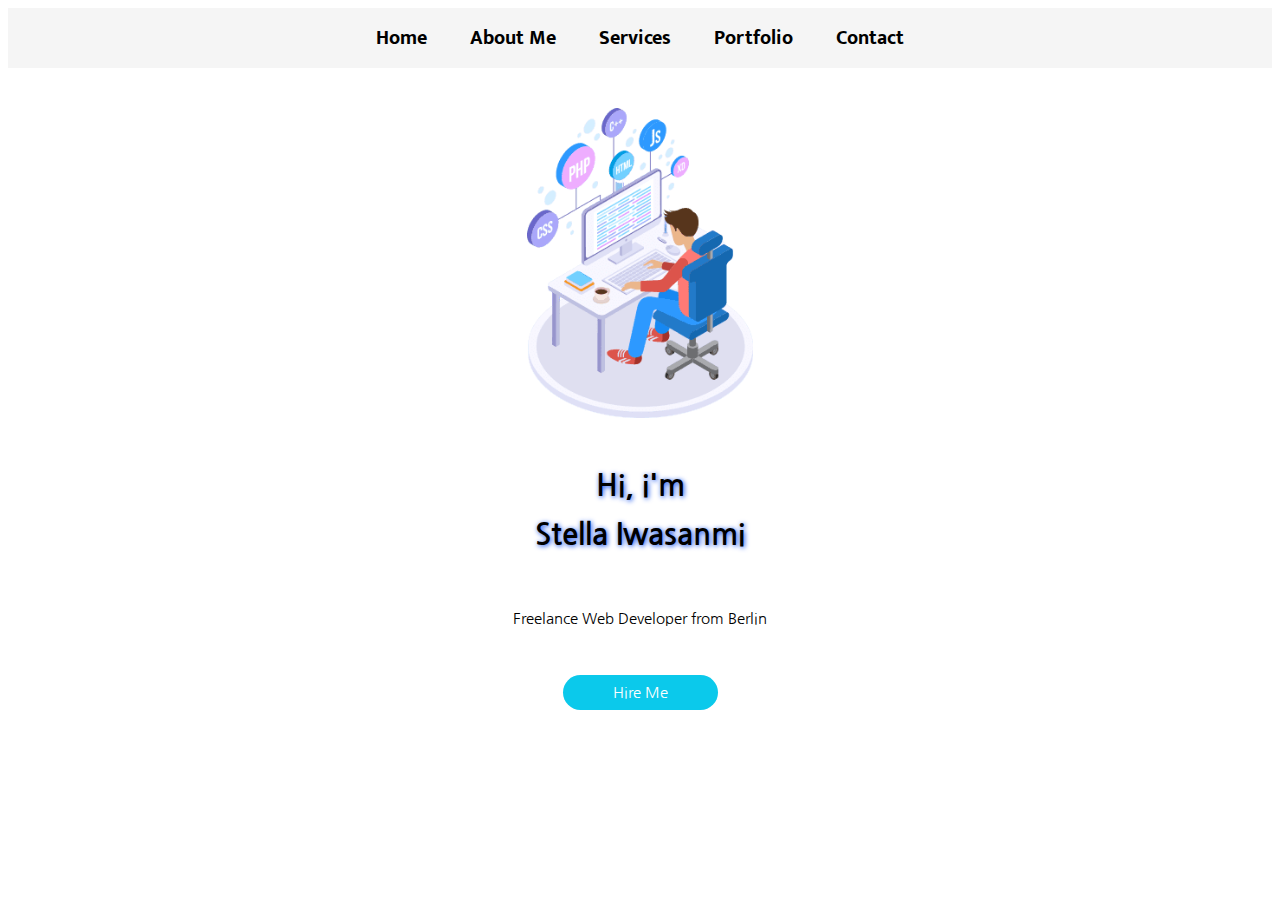
<file: index.html>
<!DOCTYPE html>
<html lang="en">
<head>
    <meta charset="UTF-8">
    <meta name="viewport" content="width=device-width, initial-scale=1.0">
    <title>My Portfolio</title>
    <link rel="shortcut icon" href="assets/images/favicon.png" type="image/x-icon">
    <link rel="stylesheet" href="assets/css/style.css">
</head>
<body>
    <nav>
        <a href="index.html">Home</a>
        <a href="pages/about.html">About Me</a>
        <a href="pages/services.html">Services</a>
        <a href="pages/portfolio.html">Portfolio</a>
        <a href="pages/contact.html">Contact</a>
    </nav>
    <main>
        <img src="assets/images/webdev.png" alt="web developer" height="350px">
        <div class="home-content">
            <h1>Hi, i'm</h1>
            <h1>Stella Iwasanmi</h1>
            <p>Freelance Web Developer from Berlin</p>
            <a href="pages/contact.html">Hire Me</a>
        </div>
    </main>

</body>
</html>
</file>
<file: assets/css/style.css>
@import url('https://fonts.googleapis.com/css2?family=Mukta:wght@200;400;700&family=Nanum+Gothic:wght@400;700&display=swap');

:root {
    font-size: 62.5%;    
}

body {
    font-family: 'Nanum Gothic', sans-serif;
}

* {
    padding: o;
    margin: o;
    box-sizing: border-box;
}
/* Navigation */
nav {
    background: #f5f5f5;
    height: 60px;
    text-align: center;
}
nav a {
    padding: 0.5rem 1rem;
    margin: 0  1rem;
    font-size: 2rem;
    text-decoration:none;
    line-height:60px;
    color: black;
    font-family: 'Mukta', sans-serif; 
    font-weight: 700;
}

nav a:hover {
    color: #898989;  
}

/* Hope page main part*/

main {
    margin:10px;
    padding: 10px;
    text-align: center;
}

main img {
    padding: 20px;

}

main div {
    margin: 30px 0;
}

main div h1 {
    font-size: 3rem;
    text-shadow: 1px 1px 5px rgb(5, 70, 235)
}

main div p {
    font-size: 1.5rem;
    padding: 40px 0;
}

main div.home-content a {
    text-decoration: none;
    font-size: 1.5rem;
    padding: 10px 50px;
    background-color: #0bc9eb;
    border-radius: 20px;
    color:white;
}

main div.home-content a:hover {
    color: #0bc9eb;
    background-color: white;
    border: 1px solid #0bc9eb;
}
</file>
